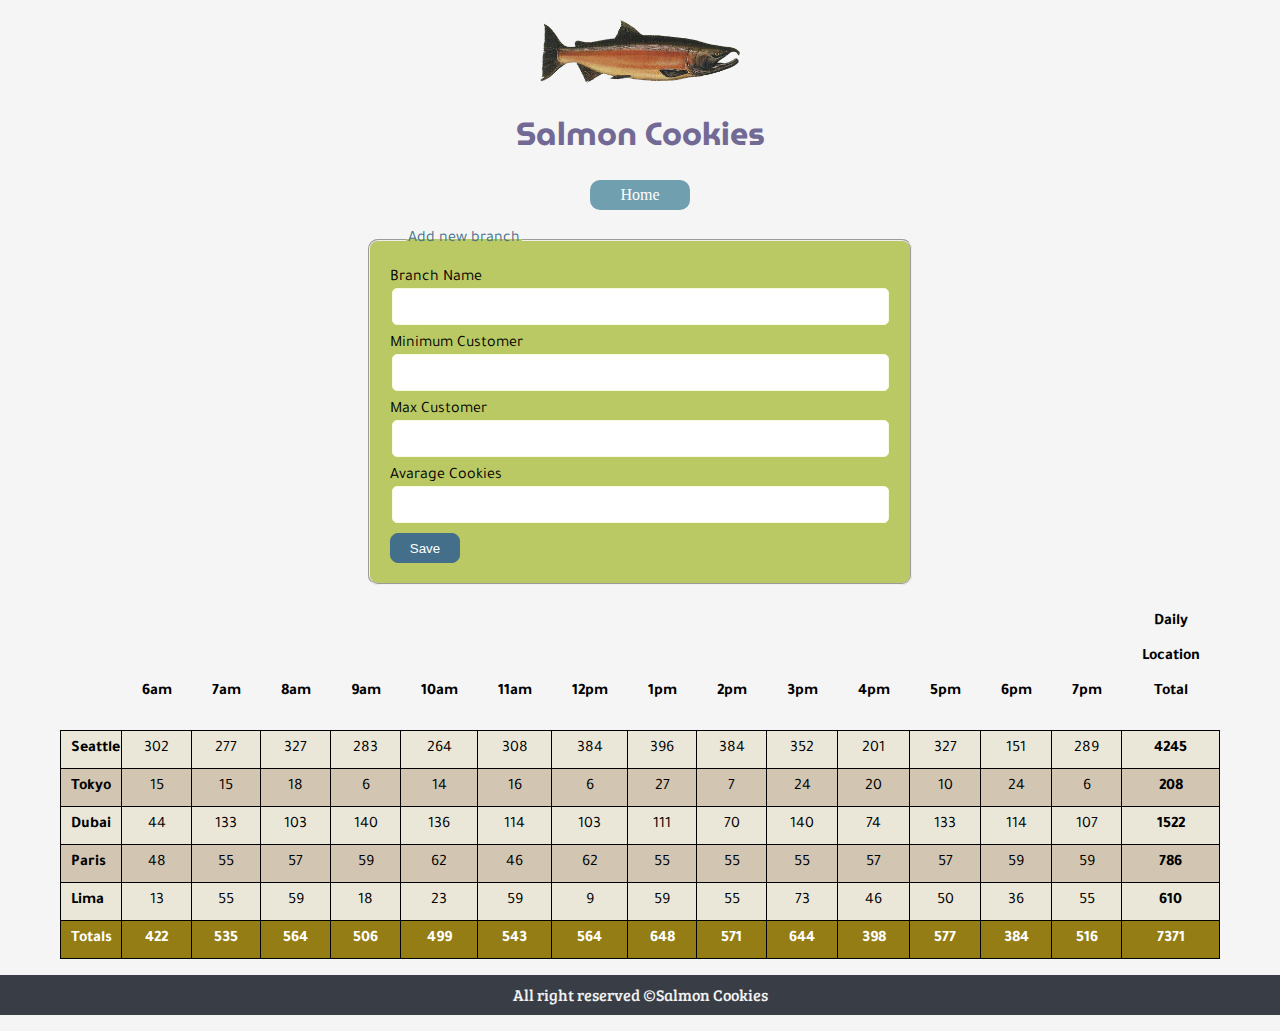
<file: sales.html>
<!DOCTYPE html>
<html lang="en">
<head>
    <meta charset="UTF-8">
    <meta name="viewport" content="width=device-width, initial-scale=1.0">
    <link rel="stylesheet" href="css/style.css">
    <title>Sales Report</title>
</head>
<body>
    <header>
        <div class="header-logo">
            <img src="img/logo.png" alt="Soloman Logo">
        </div>
        <h1>Salmon Cookies</h1>
        <nav>
            <ul>
                <li><a href="index.html">Home</a></li>
            </ul>
        </nav>
    </header>

    <main>
        <form id="cookiesForm">
            <fieldset>
                <legend>Add new branch</legend>

                <div>
                    <label for="branchName">Branch Name</label>
                    <input required class="input-class" type="text" id="branchName">
                </div>
                
                <div>
                    <label for="minCustomer">Minimum Customer</label>
                    <input required class="input-class" type="number" id="minCustomer">
                </div>

                <div>
                    <label for="maxCustomer">Max Customer</label>
                    <input required class="input-class" type="number" id="maxCustomer">
                </div>

                <div>
                    <label for="avgCookies">Avarage Cookies</label>
                    <input required class="input-class" step="0.1" type="number" id="avgCookies">
                </div>

                <input class="btn" type="submit" value="Save">
            </fieldset>
        </form>
        <div id="SalesReport">
        
        </div>    
    </main>

    <footer>
        <p>All right reserved &copy;Salmon Cookies</p>
    </footer>

    <script src="js/app.js"></script>
</body>
</html>
</file>
<file: css/style.css>
@import url('https://fonts.googleapis.com/css2?family=MuseoModerno:wght@300&display=swap');
@import url('https://fonts.googleapis.com/css2?family=Bree+Serif&family=Tajawal&display=swap');

body {
    width: 100%;
    margin: 0;
    background: #f5f5f5;
}

header {
    margin: 20px auto;
}

header .header-logo {
    width: 200px;
    margin: 0 auto;
}
header .header-logo img {
    width: 100%;
}

header h1 {
    text-align: center;
    color: #726a95;
    font-family: 'MuseoModerno', cursive;
}

header ul {
    list-style-type: none;
    text-align: center;
    padding: 0;
}

header ul li {
    display: inline-block;
    background-color: #709fb0;
    border-radius: 10px;
}

header ul li a {
    color: #fff;
    line-height: 30px;
    padding: 50px 30px;
    text-decoration: none;
}

header ul li:hover {
    background-color: #a0c1b8;
}

main {
    height: 100%;
    clear: both;
    font-family: 'Tajawal', sans-serif;
}

footer {
}

footer p {
    line-height: 40px;
    background: #393e46;
    color: #f0f0f0;
    text-align: center;
    width: 100%;
    font-family: 'Bree Serif', serif;

}

#SalesReport article {
    /* width: 19%; */
    /* display: inline-block; */
    /* padding-left: 10px; */
}

#SalesReport article h2 {
    text-align: center;
}

#SalesReport article table {
    display: table;
    text-align: center;
    width: 90%;
    margin: 0 auto;
    border-collapse: collapse;

}

#SalesReport article thead {
    font-weight: 700;
    vertical-align: bottom;
}

#SalesReport article tbody tr:nth-child(odd) {
    background: #eae7d9;
}
#SalesReport article tbody tr:nth-child(even) {
    background: #d2c6b2;
}

#SalesReport article tfoot {
    font-weight: 700;
    background: #937d14;
    color: #fff;
}


#SalesReport article table td:first-child {
    text-align: left;
    width: 100px;
    padding-left: 10px;
    font-weight: 700;
}

#SalesReport article table td:last-child {
    font-weight: 700;
}
#SalesReport article table thead td{
    border: none;
    padding: 20px 20px;
}

#SalesReport article table td {
    line-height: 35px;
    /* padding-left: 10px; */
    border: 1px solid #000;
    border-collapse: collapse;

}

#SalesReport article ul li:nth-child(odd) {
    background-color: #a0c1b8;
}

#SalesReport article ul li:nth-child(even) {
    background-color: #f4ebc1;
}

#SalesReport article ul li:last-child {
    font-weight: 700;
    background-color: #709fb0;
}

#ClassInformation .container p{
    margin: 0;
    line-height: 50px;
}

#ClassInformation .container div p:first-child {
    color: #fff;
    background: #07031a;
}

#ClassInformation .container div p:last-child {
    color: #fff;
    background: #4f8a8b;
}

#ClassInformation > div {
    float: left;
    width: 20%;
    
  }
.container {
    padding: 10px;
    text-align: center;
}
#ClassInformation:after {
    content: "";
    display: table;
    clear: both;
    padding-right: 10px;
  }

#ClassInformation p img {
    width: 20px;
}


.image-slider{
    width: 200px;
    height: 200px;
    position: relative;
    left: 50%;
    top: 1em;
    margin-left: -100px;
    overflow: hidden;
    background: #292929;
    border: 10px solid #fff;
}
.image-slider article{
    position: absolute;
    left: 200px;
    color: #e3e3e3;
    width: 200px;
    height: 200px;
    text-align: center;
    font: 2em/1em sans-serif;
    /* padding-top: 80px; */
  }

  .image-slider img {
      width: 200px;
      height: 200px;
  }

  .image-slider article:nth-of-type(1){
    animation: slideIn 50s linear 0s infinite;
  }
  .image-slider article:nth-of-type(2){
    animation: slideIn 50s linear 5s infinite;
  }
  .image-slider article:nth-of-type(3){
    animation: slideIn 50s linear 10s infinite;
  }
  .image-slider article:nth-of-type(4){
    animation: slideIn 50s linear 15s infinite;
  }
  .image-slider article:nth-of-type(5){
    animation: slideIn 50s linear 20s infinite;
  }
  .image-slider article:nth-of-type(6){
    animation: slideIn 50s linear 25s infinite;
  }
  .image-slider article:nth-of-type(7){
    animation: slideIn 50s linear 30s infinite;
  }
  .image-slider article:nth-of-type(8){
    animation: slideIn 50s linear 35s infinite;
  }
  .image-slider article:nth-of-type(9){
    animation: slideIn 50s linear 40s infinite;
  }
  .image-slider article:nth-of-type(10){
    animation: slideIn 50s linear 45s infinite;
  }
  
  @keyframes slideIn{
    0% {left: 200px;}
    1% {left: 0;}
    10% {left: 0;}
    11% {left: -200px;}
    100%{left: -200px;}
  }
  
  
fieldset {
  background-color:#bac964;
  max-width:500px;
  padding:16px;	
  border-radius: 10px;
  margin: 0 auto;
  padding: 20px;
}

legend {
  margin-bottom:0px;
  margin-left:16px;
  color: #436f8a;
}

fieldset div {
    margin-bottom: 10px;
}

fieldset .input-class {
    display: block;
    height: 25px;
    border: 1px solid #f7fbe1;
    width: 95%;
    border-radius: 5px;
    padding: 5px 10px 5px 10px;
    margin: 0 auto;
}

fieldset .btn {
    width: 70px;
    height: 30px;
    border-radius: 8px;
    border: 1px solid #436f8a;
    background: #436f8a;
    color: #fff;
    cursor: pointer;
}
</file>
